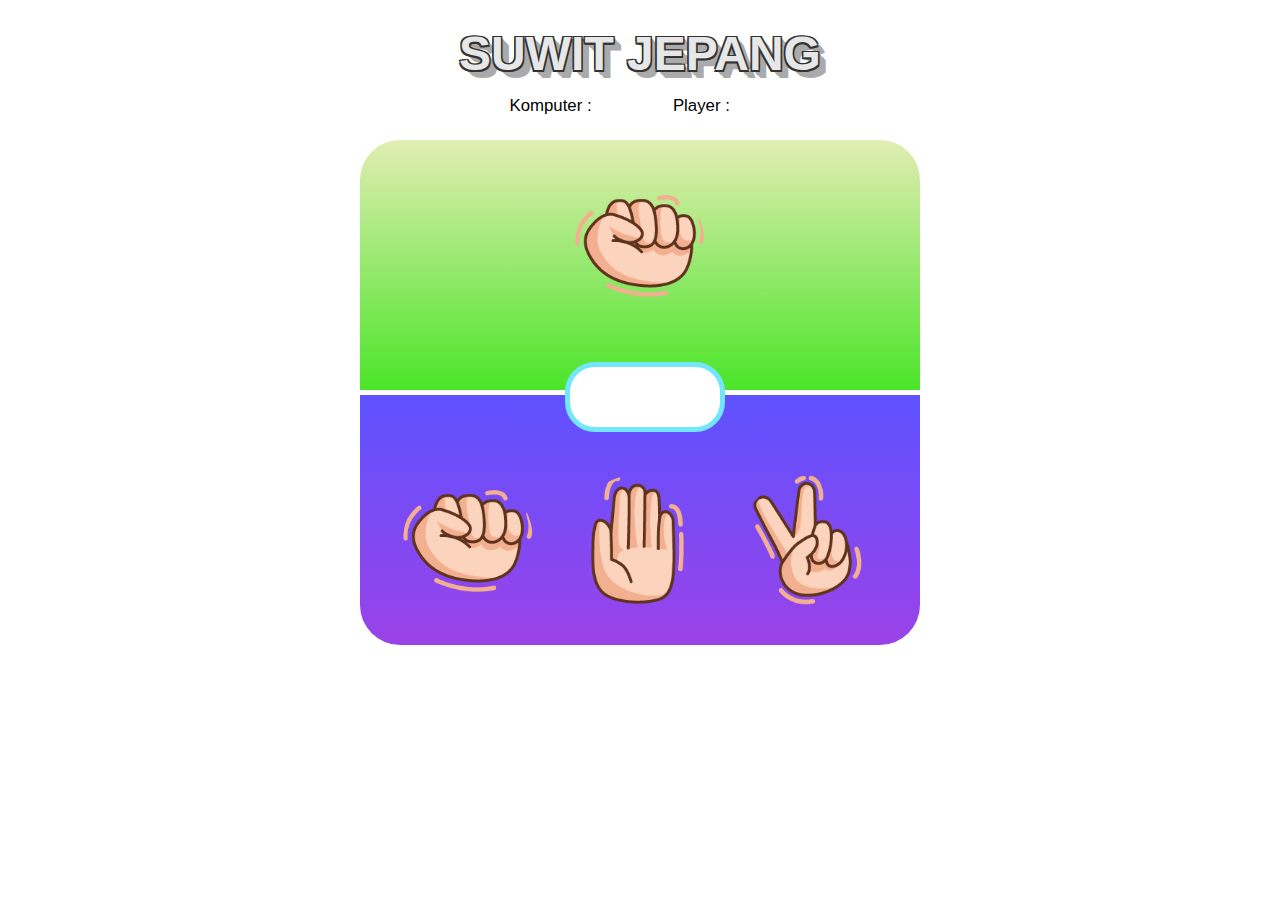
<file: index.html>
<!DOCTYPE html>
<html lang="en">
  <head>
    <meta charset="UTF-8" />
    <meta name="viewport" content="width=device-width, initial-scale=1.0" />
    <title>Suwit Jepang</title>
    <link rel="stylesheet" href="style.css" />
  </head>
  <body>
    <h1>Suwit Jepang</h1>

    <ul class="skor">
      <li>Komputer :</li>
      <li class="nilai1"></li>
      <li>Player :</li>
      <li class="nilai2"></li>
    </ul>

    <div class="container">
      <div class="area-komputer">
        <img src="batu.png" class="img-komputer" />
      </div>
      <div class="info"></div>
      <div class="area-player">
        <ul>
          <li>
            <img src="batu.png" class="batu" />
          </li>
          <li>
            <img src="kertas.png" class="kertas" />
          </li>
          <li>
            <img src="gunting.png" class="gunting" />
          </li>
        </ul>
      </div>
    </div>

    <script src="SuwitJepang.js"></script>
  </body>
</html>
</file>
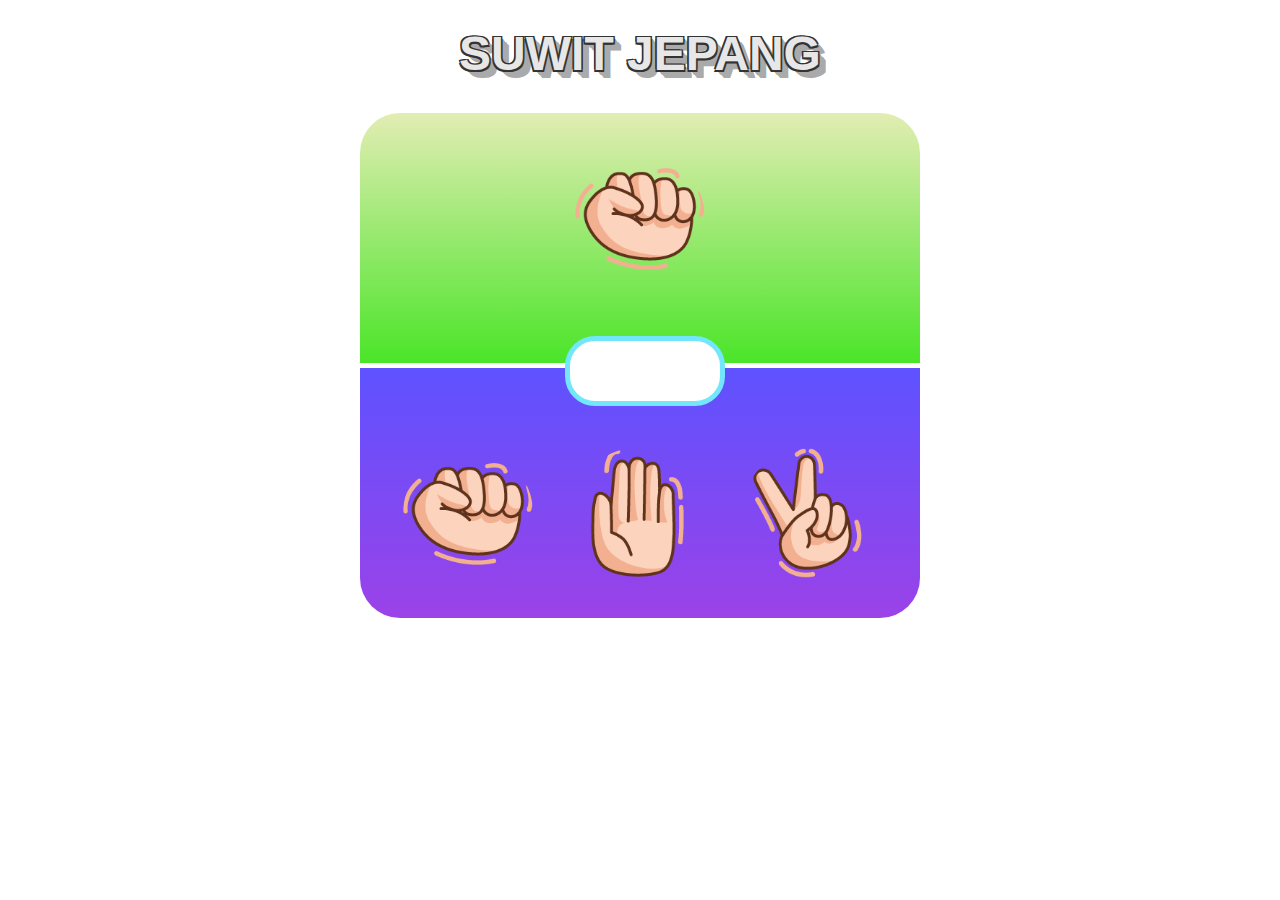
<file: SuwitJepang.html>
<!DOCTYPE html>
<html lang="en">
<head>
    <meta charset="UTF-8">
    <meta name="viewport" content="width=device-width, initial-scale=1.0">
    <title>Suwit Jepang</title>
    <link rel="stylesheet" href="style.css">
</head>
<body>
    <h1>Suwit Jepang</h1>

    <div class="container">
        <div class="area-komputer">
            <img src="batu.png" class="img-komputer">
        </div>
        <div class="info"></div>
        <div class="area-player">
            <ul>
                <li>
                    <img src="batu.png" class="batu">
                </li>
                <li>
                    <img src="kertas.png" class="kertas">
                </li>
                <li>
                    <img src="gunting.png" class="gunting">
                </li>
            </ul>
        </div>
    </div>



    <script src="SuwitJepang.js"></script>
</body>
</html>
</file>
<file: style.css>
html, body, div, span, applet, object, iframe,
h1, h2, h3, h4, h5, h6, p, blockquote, pre,
a, abbr, acronym, address, big, cite, code,
del, dfn, em, img, ins, kbd, q, s, samp,
small, strike, strong, sub, sup, tt, var,
b, u, i, center,
dl, dt, dd, ol, ul, li,
fieldset, form, label, legend,
table, caption, tbody, tfoot, thead, tr, th, td,
article, aside, canvas, details, embed, 
figure, figcaption, footer, header, hgroup, 
menu, nav, output, ruby, section, summary,
time, mark, audio, video {
    margin: 0;
    padding: 0;
    border: 0;
    font-size: 100%;
    font: inherit;
    vertical-align: baseline;
}
/* HTML5 display-role reset for older browsers */
article, aside, details, figcaption, figure, 
footer, header, hgroup, menu, nav, section {
    display: block;
}
body {
    line-height: 1;
}
ol, ul {
    list-style: none;
}
blockquote, q {
    quotes: none;
}
blockquote:before, blockquote:after,
q:before, q:after {
    content: '';
    content: none;
}
table {
    border-collapse: collapse;
    border-spacing: 0;
}


/* Suwit Jepang */

body {
    font-family: arial;
}

h1 {
    font-size: 4rem;
    font-weight: bold;
    text-align: center;
    margin: 10px 0;
    margin-top: 30px;
    text-transform: uppercase;
    color: #e7e7e7;
    text-shadow: 1.5px 1.5px 0 #333, 0px 1.5px 0 #333, -1.5px -1.5px 0 #333, -1.5px -1.5px 0 #333, -1.5px 1.5px 0 #333, 1.5px -1.5px 0 #333, 0.7778174593px 0.7778174593px 0 #aaaaaa, 1.5556349186px 1.5556349186px 0 #aaaaaa, 2.3334523779px 2.3334523779px 0 #aaaaaa, 3.1112698372px 3.1112698372px 0 #aaaaaa, 3.8890872965px 3.8890872965px 0 #aaaaaa, 4.6669047558px 4.6669047558px 0 #aaaaaa, 5.4447222151px 5.4447222151px 0 #aaaaaa, 6.2225396744px 6.2225396744px 0 #aaaaaa, 7.0003571337px 7.0003571337px 0 #aaaaaa, 7.7781745931px 7.7781745931px 0 #aaaaaa;
}

.container {
    width: 600px;
    margin: auto;
    padding: 20px;
    position: relative;
}

.area-komputer {
    width: 560px;
    height: 250px;
    margin: 5px auto;
    background-color: rgb(173, 230, 206);
    background: linear-gradient(to bottom, rgb(226, 237, 179) 0%, rgb(75, 229, 41) 100%);
    position: relative;
    padding-top: 40px;
    box-sizing: border-box;
    border-radius: 40px 40px 0 0;
}

.area-player {
    width: 560px;
    height: 250px;
    margin: 5px auto;
    background-color: rgb(144, 158, 238);
    background: linear-gradient(to bottom, rgb(94, 82, 255) 0%, rgb(155, 66, 232) 100%);
    position: relative;
    border-radius: 0 0 40px 40px;
}

.info {
    width: 150px;
    height: 60px;
    border: 5px solid rgb(114, 230, 250);
    position: absolute;
    left: 50%;
    margin-left: -75px;
    top: 50%;
    margin-top: -30px;
    background-color: white;
    border-radius: 30px;
    z-index: 1;
    text-align: center;
    line-height: 60px;
    color: #f89bb4;
    font-size: 26px;
    text-shadow: 1px 1px 1px rgba(0,0,0,.3);
}

ul {
    padding-top: 80px;
    padding-left: 25px;
}

ul.skor{
    font-size: 1.4rem;
    font-family: 'Franklin Gothic Medium', 'Arial Narrow', Arial, sans-serif;
    padding: 10px 5px 0 5px;
    text-align: center;
}

li {
    display: inline-block;
    margin: 0 18px;
}

img {
    width: 130px;
    height: 130px;
    display: block;
    margin: auto;
    border-radius: 50%;
}

.batu, .kertas, .gunting {
    transition: .3s;
    position: relative;
    top:0;
    cursor: pointer;
}

.batu:hover, .kertas:hover, .gunting:hover, .active {
    box-shadow: 0 0 10px 5px rgb(12, 0, 103);
}

.batu:active, .kertas:active, .gunting:active {
    top: 2px;
}

/* Responsive Breakpoint */
/* Laptop */
@media (max-width: 1366px) {
    html {
      font-size: 75%;
    }
  }
  
  /* Tablet */
  @media (max-width: 768px) {
    html {
      font-size: 67.5%;
    }

    body{
        margin-top: 200px;
    }

    .container {
        width: 460px;
        margin: auto;
        padding: 10px;
        position: relative;
    }

    .area-komputer {
        width: 460px;
        height: 160px;
        margin: 2px auto;
        background-color: rgb(173, 230, 206);
        background: linear-gradient(to bottom, rgb(226, 237, 179) 0%, rgb(75, 229, 41) 100%);
        position: relative;
        padding-top: 30px;
        box-sizing: border-box;
        border-radius: 40px 40px 0 0;
    }

    ul {
        padding-top: 40px;
        padding-left: 40px;
    }

    img {
        width: 90px;
        height: 90px;
        display: block;
        margin: auto;
        border-radius: 50%;
    }

    .area-player {
        width: 460px;
        height: 160px;
        margin: 5px auto;
        background-color: rgb(144, 158, 238);
        background: linear-gradient(to bottom, rgb(94, 82, 255) 0%, rgb(155, 66, 232) 100%);
        position: relative;
        border-radius: 0 0 40px 40px;
    }

    .info {
        width: 120px;
        height: 40px;
        border: 4px solid rgb(114, 230, 250);
        position: absolute;
        left: 50%;
        margin-left: -60px;
        top: 50%;
        margin-top: -25px;
        background-color: white;
        border-radius: 30px;
        z-index: 1;
        text-align: center;
        line-height: 40px;
        color: #f89bb4;
        font-size: 23px;
        text-shadow: 1px 1px 1px rgba(0,0,0,.3);
    }
  }
  
  /* Mobile */
  @media (max-width: 450px) {
    html {
      font-size: 55%;
    }

    body{
        margin-top: 120px;
    }

    .container {
        width: 340px;
        margin: auto;
        padding: 10px;
        position: relative;
    }

    .area-komputer {
        width: 340px;
        height: 160px;
        margin: 2px auto;
        background-color: rgb(173, 230, 206);
        background: linear-gradient(to bottom, rgb(226, 237, 179) 0%, rgb(75, 229, 41) 100%);
        position: relative;
        padding-top: 50px;
        box-sizing: border-box;
        border-radius: 40px 40px 0 0;
    }

    ul {
        padding-top: 50px;
        padding-left: 40px;
    }

    img {
        width: 60px;
        height: 60px;
        display: block;
        margin: auto;
        border-radius: 50%;
    }

    .area-player {
        width: 340px;
        height: 160px;
        margin: 5px auto;
        background-color: rgb(144, 158, 238);
        background: linear-gradient(to bottom, rgb(94, 82, 255) 0%, rgb(155, 66, 232) 100%);
        position: relative;
        box-sizing: border-box;
        border-radius: 0 0 40px 40px;
    }

    .info {
        width: 100px;
        height: 30px;
        border: 4px solid rgb(114, 230, 250);
        position: absolute;
        left: 50%;
        margin-left: -50px;
        top: 50%;
        margin-top: -20px;
        background-color: white;
        border-radius: 30px;
        z-index: 1;
        text-align: center;
        line-height: 30px;
        color: #f89bb4;
        font-size: 20px;
        text-shadow: 1px 1px 1px rgba(0,0,0,.3);
    }
  }
</file>
